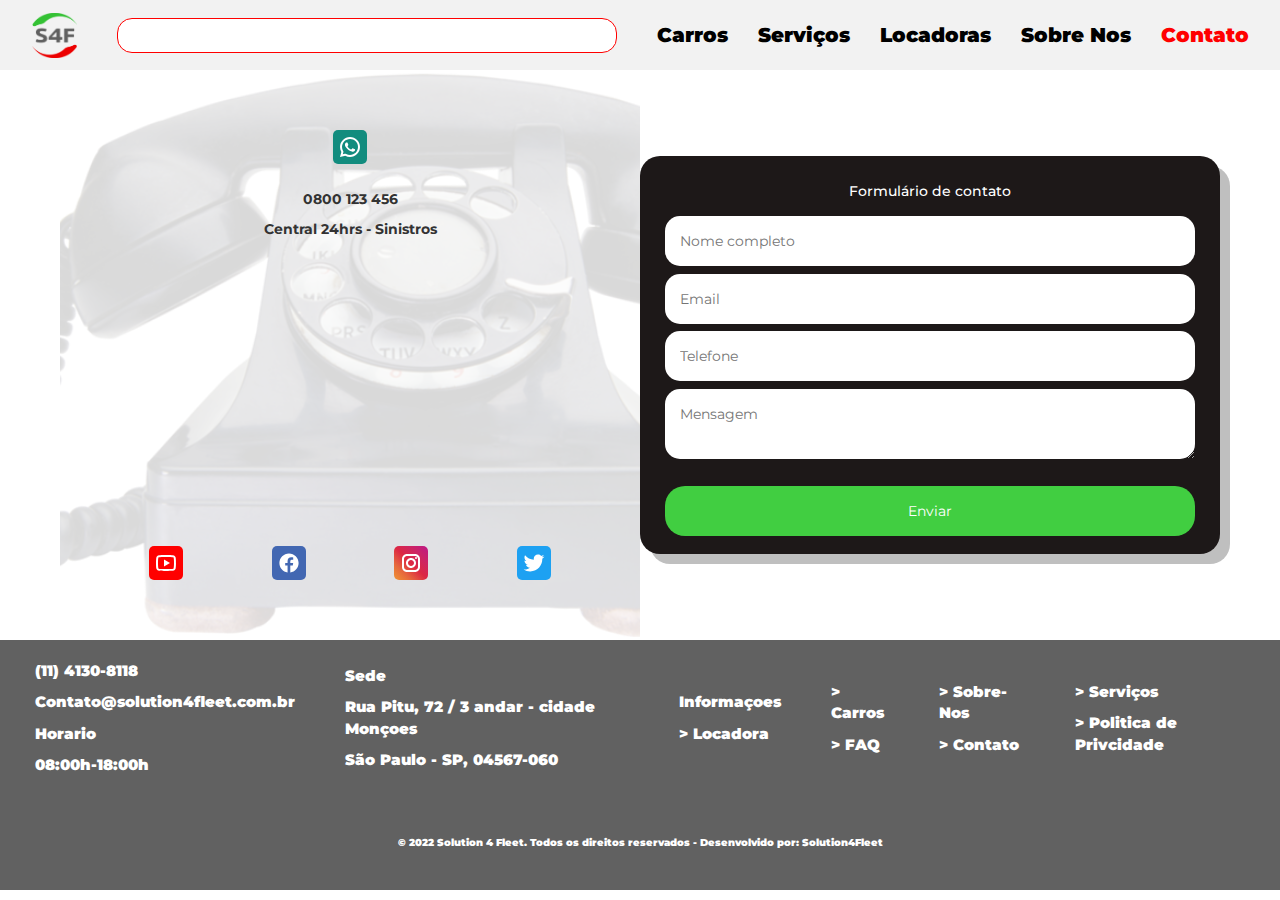
<file: contatos.html>
﻿<!DOCTYPE html>
<html xmlns="http://www.w3.org/1999/xhtml" lang="pt-br">
<head runat="server">
    <title>Loja S4 Fleet</title>
    <link rel="stylesheet" type="text/css" href="./stylesS4F.css" />
    <link rel="stylesheet" type="text/css" href="./contacts.css" />

    <script defer src="https://ajax.googleapis.com/ajax/libs/jquery/2.1.1/jquery.min.js"></script>
    <!-- Latest compiled and minified CSS -->
    <link rel="stylesheet" href="https://maxcdn.bootstrapcdn.com/bootstrap/3.3.7/css/bootstrap.min.css" integrity="sha384-BVYiiSIFeK1dGmJRAkycuHAHRg32OmUcww7on3RYdg4Va+PmSTsz/K68vbdEjh4u" crossorigin="anonymous">

    <link rel="stylesheet" href="contacts.css">

    <!-- Latest compiled and minified JavaScript -->
    <script defer src="https://maxcdn.bootstrapcdn.com/bootstrap/3.3.7/js/bootstrap.min.js" integrity="sha384-Tc5IQib027qvyjSMfHjOMaLkfuWVxZxUPnCJA7l2mCWNIpG9mGCD8wGNIcPD7Txa" crossorigin="anonymous"></script>
</head>
<body>
    <form id="frmMain" runat="server">
        <div class="wrapper">
            <header>
                <div class="container-fluid padding-zero">
                </div>
                <div class="menu">
                    <div class="nav">
                        <a href="index.html">
                            <img class="img" src="./assets/S4FLogoCor.png" alt="conforto e praticidade" />
                        </a>
                        <input class="input" type="text" />
                        <div class="nav-items">
                            <a href="carros.html">Carros</a>
                                <a href="services.html">Serviços</a>
                                <a href="locadora.html">Locadoras</a>
                                <a href="sobrenos.html">Sobre Nos</a>
                                <a class="active" href="contatos.html">Contato</a>
                        </div>
                    </div>
                </div>
            </header>

            <section>
              <article>
                <div class="whatsapp">
                  <div class="social-icon whatsapp-icon">                  
                    <img src="./assets/whatsapp.svg" alt="Whatsapp">
                  </div>

                  <p>0800 123 456</p>
                  <p>Central 24hrs - Sinistros</p>
                </div>
                <div class="socials">
                  <div class="social-icon youtube">
                    <img src="./assets/youtube.svg" alt="Youtube">
                  </div>
                  <div class="social-icon facebook">
                    <img src="./assets/facebook.svg" alt="Facebook">
                  </div>
                  <div class="social-icon instagram">
                    <img src="./assets/instagram.svg" alt="Instagram">
                  </div>
                  <div class="social-icon twitter">
                    <img src="./assets/twitter.svg" alt="Twitter">
                  </div>
                </div>
              </article>
              <div class="form">
                <h1>Formulário de contato</h1>
                <input type="text" name="name" id="name" placeholder="Nome completo">
                <input type="text" name="email" id="email" placeholder="Email">
                <input type="tel" name="phone" id="phone" placeholder="Telefone">
                <textarea placeholder="Mensagem"></textarea>
                <button type="submit">Enviar</button>
              </div>
            </section>
            
            <footer>
                <div class="column">
                    <div class="row">
                        <div class="footer-item">
                            <div>
                                <p>(11) 4130-8118</p>
                                <p>Contato@solution4fleet.com.br</p>
                            </div>
                            <div>
                                <p>Horario</p>
                                <p>08:00h-18:00h</p>
                            </div>
                        </div>

                        <div class="footer-item">
                            <div>
                                <p>Sede</p>
                                <p>Rua Pitu, 72 / 3 andar - cidade Monçoes</p>
                            </div>
                            <p>São Paulo - SP, 04567-060</p>
                        </div>

                        <div class="footer-item">
                            <div>
                                <p> Informaçoes</p>
                                <p>> Locadora</p>
                            </div>
                        </div>

                        <div class="footer-item">
                            <div>
                                <p>> Carros</p>
                                <p>> FAQ</p>
                            </div>
                        </div>

                        <div class="footer-item">
                            <div>
                                <p>> Sobre-Nos</p>
                                <p>> Contato</p>
                            </div>
                        </div>

                        <div class="footer-item">
                            <div>
                                <p>> Serviços</p>
                                <p>> Politica de Privcidade</p>
                            </div>
                        </div>
                    </div>
                    <div class="footer-item size">
                        <p>© 2022 Solution 4 Fleet. Todos os direitos reservados - Desenvolvido por: Solution4Fleet</p>
                    </div>
                </div>
            </footer>
        </div>
    </form>
</body>
</html>
</file>
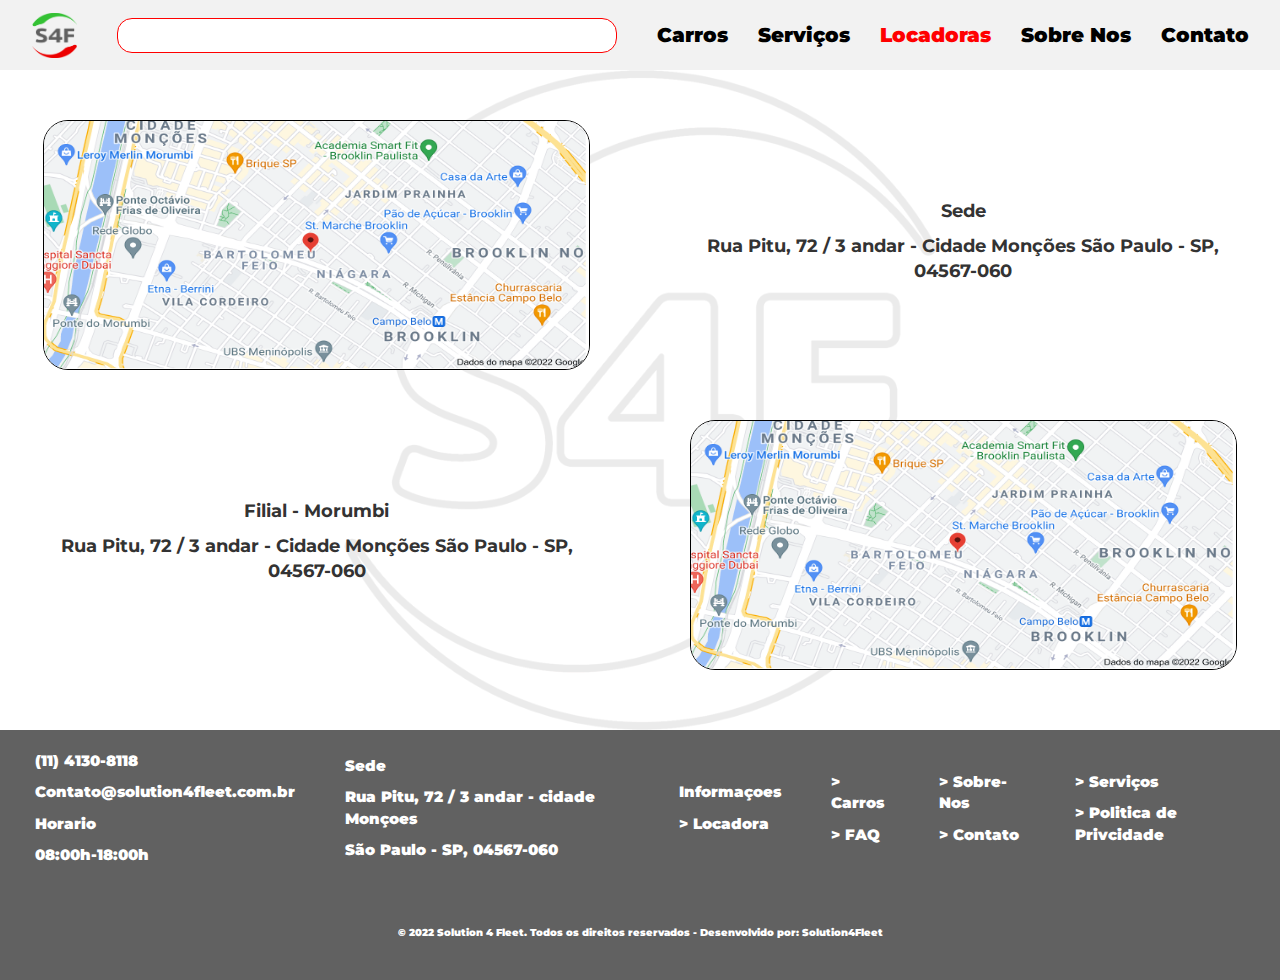
<file: locadora.html>
<!DOCTYPE html>
<html xmlns="http://www.w3.org/1999/xhtml" lang="pt-br">
<head runat="server">
    <title>Loja S4 Fleet</title>
    <link rel="stylesheet" type="text/css" href="./stylesS4F.css" />
    <link rel="stylesheet" type="text/css" href="./locadora.css" />

    <script defer src="https://ajax.googleapis.com/ajax/libs/jquery/2.1.1/jquery.min.js"></script>
    <!-- Latest compiled and minified CSS -->
    <link rel="stylesheet" href="https://maxcdn.bootstrapcdn.com/bootstrap/3.3.7/css/bootstrap.min.css" integrity="sha384-BVYiiSIFeK1dGmJRAkycuHAHRg32OmUcww7on3RYdg4Va+PmSTsz/K68vbdEjh4u" crossorigin="anonymous">

    <link rel="stylesheet" href="locadora.css">

    <!-- Latest compiled and minified JavaScript -->
    <script defer src="https://maxcdn.bootstrapcdn.com/bootstrap/3.3.7/js/bootstrap.min.js" integrity="sha384-Tc5IQib027qvyjSMfHjOMaLkfuWVxZxUPnCJA7l2mCWNIpG9mGCD8wGNIcPD7Txa" crossorigin="anonymous"></script>
</head>
<body>
    <form id="frmMain" runat="server">
        <div class="wrapper">
            <header>
                <div class="container-fluid padding-zero">
                </div>
                <div class="menu">
                    <div class="nav">
                        <a href="index.html">
                            <img class="img" src="./S4FLogoCor.png" alt="conforto e praticidade" />
                        </a>
                        <input class="input" type="text" />
                        <div class="nav-items">
                            <a href="carros.html">Carros</a>
                            <a href="services.html">Serviços</a>
                            <a class="active" href="locadora.html">Locadoras</a>
                            <a href="sobrenos.html">Sobre Nos</a>
                            <a href="contatos.html">Contato</a>
                        </div>
                    </div>
                </div>
            </header>

            <section>
              <div class="maps">
                <img src="./assets/maps.png" alt="Rua Pitu, 72 / 3 andar - Cidade Monções São Paulo - SP, 04567-060">
                <div>
                  <p>Sede</p>
                  <p>Rua Pitu, 72 / 3 andar - Cidade Monções São Paulo - SP, 04567-060</p>
                </div>
              </div>
              <div class="maps reverse">
                <img src="./assets/maps.png" alt="Rua Pitu, 72 / 3 andar - Cidade Monções São Paulo - SP, 04567-060">
                <div>
                  <p>Filial - Morumbi</p>
                  <p>Rua Pitu, 72 / 3 andar - Cidade Monções São Paulo - SP, 04567-060</p>
                </div>
              </div>
            </section>
            
            <footer>
                <div class="column">
                    <div class="row">
                        <div class="footer-item">
                            <div>
                                <p>(11) 4130-8118</p>
                                <p>Contato@solution4fleet.com.br</p>
                            </div>
                            <div>
                                <p>Horario</p>
                                <p>08:00h-18:00h</p>
                            </div>
                        </div>

                        <div class="footer-item">
                            <div>
                                <p>Sede</p>
                                <p>Rua Pitu, 72 / 3 andar - cidade Monçoes</p>
                            </div>
                            <p>São Paulo - SP, 04567-060</p>
                        </div>

                        <div class="footer-item">
                            <div>
                                <p> Informaçoes</p>
                                <p>> Locadora</p>
                            </div>
                        </div>

                        <div class="footer-item">
                            <div>
                                <p>> Carros</p>
                                <p>> FAQ</p>
                            </div>
                        </div>

                        <div class="footer-item">
                            <div>
                                <p>> Sobre-Nos</p>
                                <p>> Contato</p>
                            </div>
                        </div>

                        <div class="footer-item">
                            <div>
                                <p>> Serviços</p>
                                <p>> Politica de Privcidade</p>
                            </div>
                        </div>
                    </div>
                    <div class="footer-item size">
                        <p>© 2022 Solution 4 Fleet. Todos os direitos reservados - Desenvolvido por: Solution4Fleet</p>
                    </div>
                </div>
            </footer>
        </div>
    </form>
</body>
</html>
</file>
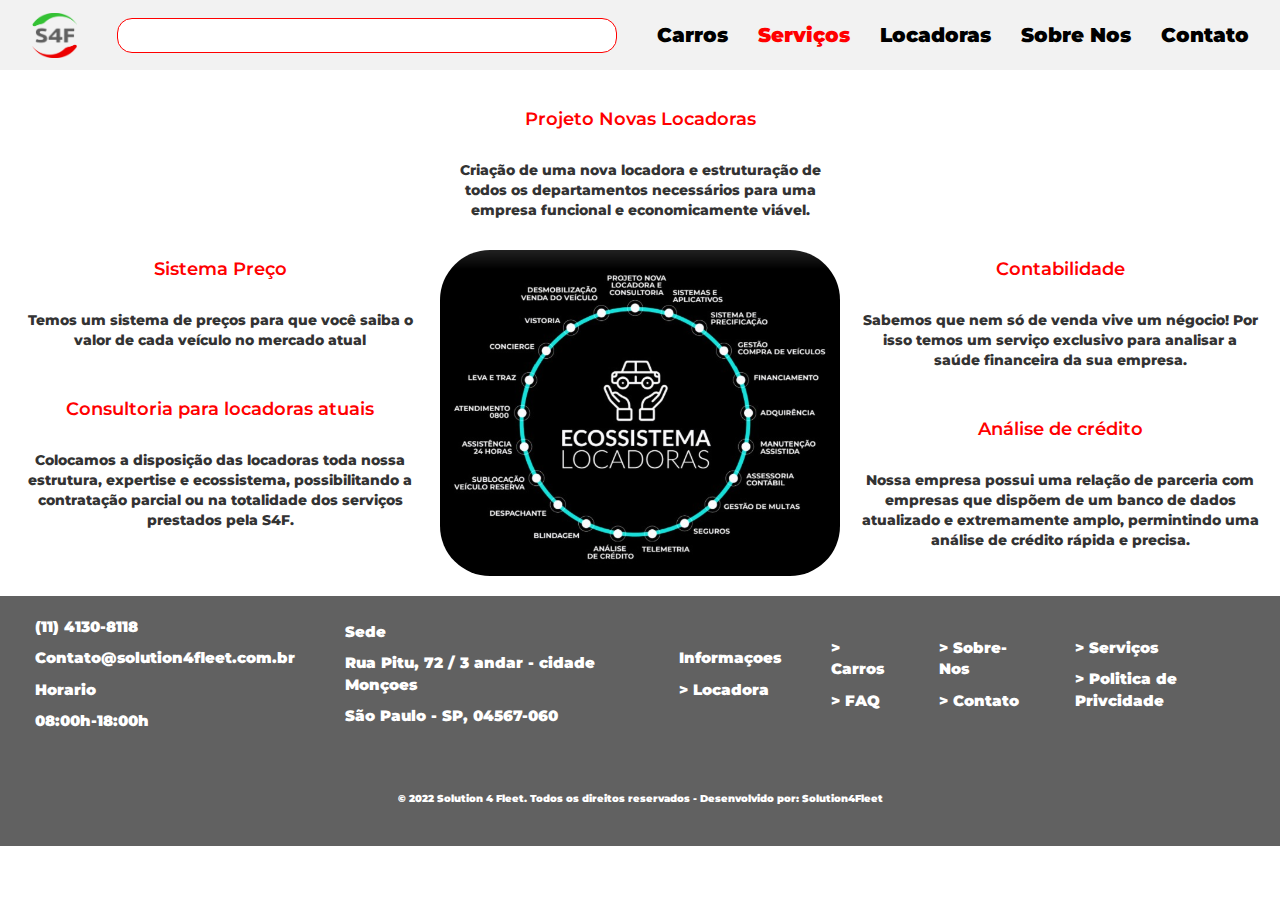
<file: services.html>
﻿<!DOCTYPE html>
<html xmlns="http://www.w3.org/1999/xhtml" lang="pt-br">
  <head runat="server">
    <title>Loja S4 Fleet</title>
    <link rel="stylesheet" type="text/css" href="./stylesS4F.css" />
    <link rel="stylesheet" type="text/css" href="./services.css" />

    <script
      defer
      src="https://ajax.googleapis.com/ajax/libs/jquery/2.1.1/jquery.min.js"
    ></script>
    <!-- Latest compiled and minified CSS -->
    <link
      rel="stylesheet"
      href="https://maxcdn.bootstrapcdn.com/bootstrap/3.3.7/css/bootstrap.min.css"
      integrity="sha384-BVYiiSIFeK1dGmJRAkycuHAHRg32OmUcww7on3RYdg4Va+PmSTsz/K68vbdEjh4u"
      crossorigin="anonymous"
    />

    <!-- Latest compiled and minified JavaScript -->
    <script
      defer
      src="https://maxcdn.bootstrapcdn.com/bootstrap/3.3.7/js/bootstrap.min.js"
      integrity="sha384-Tc5IQib027qvyjSMfHjOMaLkfuWVxZxUPnCJA7l2mCWNIpG9mGCD8wGNIcPD7Txa"
      crossorigin="anonymous"
    ></script>
  </head>
  <body>
    <form id="frmMain" runat="server">
      <div class="wrapper">
        <header>
          <div class="container-fluid padding-zero"></div>
          <div class="menu">
            <div class="nav">
              <a href="index.html">
                <img
                  class="img"
                  src="./S4FLogoCor.png"
                  alt="conforto e praticidade"
                />
              </a>
              <input class="input" type="text" />
              <div class="nav-items">
                <a href="carros.html">Carros</a>
                                <a class="active" href="services.html">Serviços</a>
                                <a href="locadora.html">Locadoras</a>
                                <a href="sobrenos.html">Sobre Nos</a>
                                <a href="contatos.html">Contato</a>
              </div>
            </div>
          </div>
        </header>

        <section>
          <div class="container">
            <div class="card">
              <div class="top">
                <h1>Sistema Preço</h1>
                <p>
                  Temos um sistema de preços para que você saiba o valor de cada
                  veículo no mercado atual
                </p>
                <h1>Consultoria para locadoras atuais</h1>
                <p>
                  Colocamos a disposição das locadoras toda nossa estrutura,
                  expertise e ecossistema, possibilitando a contratação parcial
                  ou na totalidade dos serviços prestados pela S4F.
                </p>
              </div>
            </div>
            <div class="card">
              <h1>Projeto Novas Locadoras</h1>
              <p>
                Criação de uma nova locadora e estruturação de todos os
                departamentos necessários para uma empresa funcional e
                economicamente viável.
              </p>
              <img src="./assets/ecossistema.jpeg" alt="Ecossistema locadoras" />
            </div>
            <div class="card">
              <div class="top">
                <h1>Contabilidade</h1>
                <p>
                  Sabemos que nem só de venda vive um négocio! Por isso temos um
                  serviço exclusivo para analisar a saúde financeira da sua
                  empresa.
                </p>
                <h1>Análise de crédito</h1>
                <p>
                  Nossa empresa possui uma relação de parceria com empresas que
                  dispõem de um banco de dados atualizado e extremamente amplo,
                  permintindo uma análise de crédito rápida e precisa.
                </p>
              </div>
            </div>
          </div>
        </section>

        <footer>
          <div class="column">
            <div class="row">
              <div class="footer-item">
                <div>
                  <p>(11) 4130-8118</p>
                  <p>Contato@solution4fleet.com.br</p>
                </div>
                <div>
                  <p>Horario</p>
                  <p>08:00h-18:00h</p>
                </div>
              </div>

              <div class="footer-item">
                <div>
                  <p>Sede</p>
                  <p>Rua Pitu, 72 / 3 andar - cidade Monçoes</p>
                </div>
                <p>São Paulo - SP, 04567-060</p>
              </div>

              <div class="footer-item">
                <div>
                  <p>Informaçoes</p>
                  <p>> Locadora</p>
                </div>
              </div>

              <div class="footer-item">
                <div>
                  <p>> Carros</p>
                  <p>> FAQ</p>
                </div>
              </div>

              <div class="footer-item">
                <div>
                  <p>> Sobre-Nos</p>
                  <p>> Contato</p>
                </div>
              </div>

              <div class="footer-item">
                <div>
                  <p>> Serviços</p>
                  <p>> Politica de Privcidade</p>
                </div>
              </div>
            </div>
            <div class="footer-item size">
              <p>
                © 2022 Solution 4 Fleet. Todos os direitos reservados -
                Desenvolvido por: Solution4Fleet
              </p>
            </div>
          </div>
        </footer>
      </div>
    </form>
  </body>
</html>
</file>
<file: stylesS4F.css>
@import url('https://fonts.googleapis.com/css2?family=Montserrat:wght@300;400;500;600;700&display=swap');

* {
    margin: 0;
    padding: 0;
    box-sizing: border-box;
    font-family: 'Montserrat', sans-serif;
}
html, body {
    overflow-x: hidden;
}

.active{
    color: red;
}

.column {
    display: flex;
    justify-content: center;
    align-items: center;
    flex-direction: column;
    gap: 5rem;
    padding-top: 2rem;
}

.row {
    display: flex;
    justify-content: center;
    align-items: center;
    flex-direction: row;

    gap: 5rem;
}

.linha-vertical {
    width: 600px;
    border: 8px solid green;
    margin-right: 8rem;
}

.text {
    font-size: 3.5rem;
    display: flex;
    width: 40rem;
    margin-bottom: 5rem;
    margin-left: 9rem;
    font-weight: bold;
    font-family: sans-serif;
}

.banner-column {
    display: flex;
    flex-direction: column;
    justify-content: center;
    align-items: center;
    gap: 1rem;
    margin-bottom: 5rem;
}

.img {
    width: 45px;
    height: 45px;

}

.img-woman {
    margin-top: -0.5rem;
    height: 40.5rem;
    width: 55rem;
}

.body-text {
    width: 65rem;
    margin-left: 5rem;
}

.right{
    margin-left: 5rem;
}

.section {
    width: 100%;
    height: 40rem;
    display:flex;
    flex-direction: row;
}

.text-banner {
    width: 100%;
    display: flex;
    justify-content: center;
    align-items: center;
    flex-direction: column;
}

.title{
    font-size: 5rem;
}

/* Header */
.menu {
    width: 100%;
    height: 7rem;
    display: flex;
    justify-content: center;
    background-color: #F2F2F2;
}

.menu .nav {
    display: flex;
    justify-content: center;
    align-items: center;
}

.menu .nav input {
    width: 50rem;
    height: 3.5rem;
    border-radius: 15px;
    border: 1px solid red;
    padding-left: 2rem;
    margin: 4rem;
}

.menu .nav .nav-items {
    display: flex;
    gap: 3rem;
    font-size: 2rem;
    color: black;
    cursor: pointer;
    font-weight: 900;
}

.menu .nav .nav-items a {
    color: black;
    text-decoration: none;
}

.menu .nav .nav-items a.active {
    color: red !important;
}

/* Header Banner */
.carousel-indicators .active {
    background-color: black !important;
}

.carousel-indicators li {
    border: 1px solid black !important;
}

/* Carros */
.cars {
    width: 100%;
    min-height: 85rem;
    display: flex;
    justify-content: center;
    flex-direction: column;
}

.cars > h2 {
    font-weight: bolder; 
    margin-left: 2rem;
    margin-bottom: 4rem;
}

.cars .cards-collection {
    display: flex;
    justify-content: center;
    flex-direction: row;
    gap: 2.5rem;
    padding-right: 1rem;
    padding-left: 1rem;
}

.cars .card {
    min-height: 35rem;
    padding: 2rem;
    background-color: white;
    border-radius: 15px;
    border: 1px solid;
    box-shadow: 10px 5px 5px black;
    display: flex;
    justify-content: center;
    flex-direction: column;
    align-items: center;
    gap: 4.5rem;
}

.cars .card img {
    width: 100%;
    max-height: 182px;
}

.cars .card .price {
    display: flex;
    flex-direction: column;
    align-self: flex-start;
    gap: 3.5rem;
}

/* Marcas */
.brands {
    display: flex;
    justify-content: center;
    flex-direction: column;
    align-items: center;
    margin: 6rem
}

.brands h1 {
    font-weight: bold;
}

.brands div {
    margin-top: 10rem; 
    width: 100%;
}

.brands div img {
    width: 15rem;
}

/* Footer banner */
.footer-banner {
    width: 100%;
    background-color: black;
    color: white;
    display: flex;
    flex-direction: row;
}

.footer-banner-image {
    width: 100%;
}

/* Footer */
footer {
    width: 100%;
    height: 25rem;
    background-color: #616161;
}

.footer-item {
    color: white;
    font-size: 1.5rem;
    font-weight: 900;
    cursor: pointer;
}

.size {
    font-size: 1rem;
}
</file>
<file: contacts.css>
.social-icon {
  border-radius: 5px;
  padding: 0.5rem;
  background-color: black;
}

.social-icon img {
  width: 24px;
}

section {
  width: 100%;
  display: flex !important;
  flex-direction: row;
  align-items: center;
  justify-content: space-between;

  padding: 6rem;
}

section article::before {
  content: ' ';
  display: block;
  position: absolute;
  left: 50%;
  top: 50%;
  transform: translate(-50%, -50%);
  width: 100%;
  height: 125%;
  z-index: -1;
  opacity: 0.15;
  background-image: url('assets/oldphone.png');
  background-repeat: no-repeat;
  background-position: 50% 0;
  background-size: cover;
}

section article {
  position: relative;
  width: 50%;
  display: flex;
  flex-direction: column;
  justify-content: space-between;
  align-items: center;
  gap: 2rem;
  height: 50vh;
}

article .whatsapp {
  display: flex;
  flex-direction: column;
  align-items: center;
  justify-content: center;
}

article .whatsapp .whatsapp-icon {
  background-color: #128c7e;
  margin-bottom: 2.5rem;
}

article .whatsapp p {
  text-align: center;
  font-weight: bold;
}

article .socials {
  display: flex;
  flex-direction: row;
  align-items: center;
  justify-content: space-evenly;
  width: 100%;
}

article .socials .youtube {
  background-color: #ff0000;
}

article .socials .instagram {
  background: #f09433;
  background: -moz-linear-gradient(
    45deg,
    #f09433 0%,
    #e6683c 25%,
    #dc2743 50%,
    #cc2366 75%,
    #bc1888 100%
  );
  background: -webkit-linear-gradient(
    45deg,
    #f09433 0%,
    #e6683c 25%,
    #dc2743 50%,
    #cc2366 75%,
    #bc1888 100%
  );
  background: linear-gradient(
    45deg,
    #f09433 0%,
    #e6683c 25%,
    #dc2743 50%,
    #cc2366 75%,
    #bc1888 100%
  );
}

article .socials .facebook {
  background-color: #4267b2;
}

article .socials .twitter {
  background-color: #1da1f2;
}

section .form {
  background-color: rgb(29, 24, 24);
  border-radius: 20px;

  display: flex;
  flex-direction: column;
  align-items: center;
  justify-content: center;

  gap: 0.75rem;
  padding: 0.75rem 2.5rem;
  width: 50%;

  box-shadow: rgba(0, 0, 0, 0.25) 10px 10px;
}

section .form h1 {
  color: white;
  margin-bottom: 1rem;
  font-size: 1em;
}

section .form input,
section .form textarea {
  border-radius: 15px;
  padding: 1.5rem;
  width: 100%;
  border: none;
}

section .form button {
  background-color: rgb(65, 206, 65);
  color: green;
  padding: 1.5rem;
  width: 100%;
  border: none;
  border-radius: 20px;
  color: white;
  margin-top: 2rem;
  margin-bottom: 1rem;
}
</file>
<file: locadora.css>
section::before {
  content: ' ';
  display: block;
  position: absolute;
  left: 50%;
  top: 50%;
  transform: translate(-50%, -50%);
  width: 100%;
  height: 100%;
  z-index: -1;
  opacity: 0.1;
  background-image: url('assets/s4f_marca_dagua_cinza.png');
  background-repeat: no-repeat;
  background-size: contain;
  background-position: center;
}

section {
  display: flex !important;
  position: relative;
  width: 100%;
  flex-direction: column;
  align-items: center;
  padding-bottom: 6rem;
}

section .maps {
  display: flex;
  justify-content: space-evenly;
  gap: 10rem;
  align-items: center;

  margin-top: 5rem;
}

section .maps.reverse {
  flex-direction: row-reverse;
}

section .maps img {
  border-radius: 25px;
  border: 1px solid black;
  height: 25rem;
  width: 50%;
}

section .maps div {
  display: flex;
  align-items: center;
  flex-direction: column;

  width: 50%;
}

section .maps div p {
  font-size: 1.25em;
  font-weight: bold;
  word-wrap: break-word;
  text-align: center;
}
</file>
<file: services.css>
* {
  margin: 0;
  padding: 0;
  box-sizing: border-box;
  font-family: 'Montserrat', sans-serif;
}
section {
  display: flex !important;
  justify-content: center;

}
section .container {
  width: 100%;
  display: flex;
  justify-content: center;
  margin-right: 0;
  margin-left: 0;
  gap: 2rem;
  margin-top: 2rem;
  margin-bottom: 2rem;
}
.container .card {
  display: flex;
  flex-direction: column;
  gap: 2rem;
}
.container .card h1 {
  font-size: 1.8rem;
  color: #ff0000;
  text-align: center;
  font-weight: 600;
}
.container .card p {
  width: 40rem;
  text-align: center;
  font-weight: 800;
}
.container .card img {
  max-width: 40rem;
  filter: invert(1);
  border-radius: 5rem;
}
.container .card .top {
  display: flex;
  flex-direction: column;
  gap: 2rem;
  margin-top: 15rem;
}
</file>
